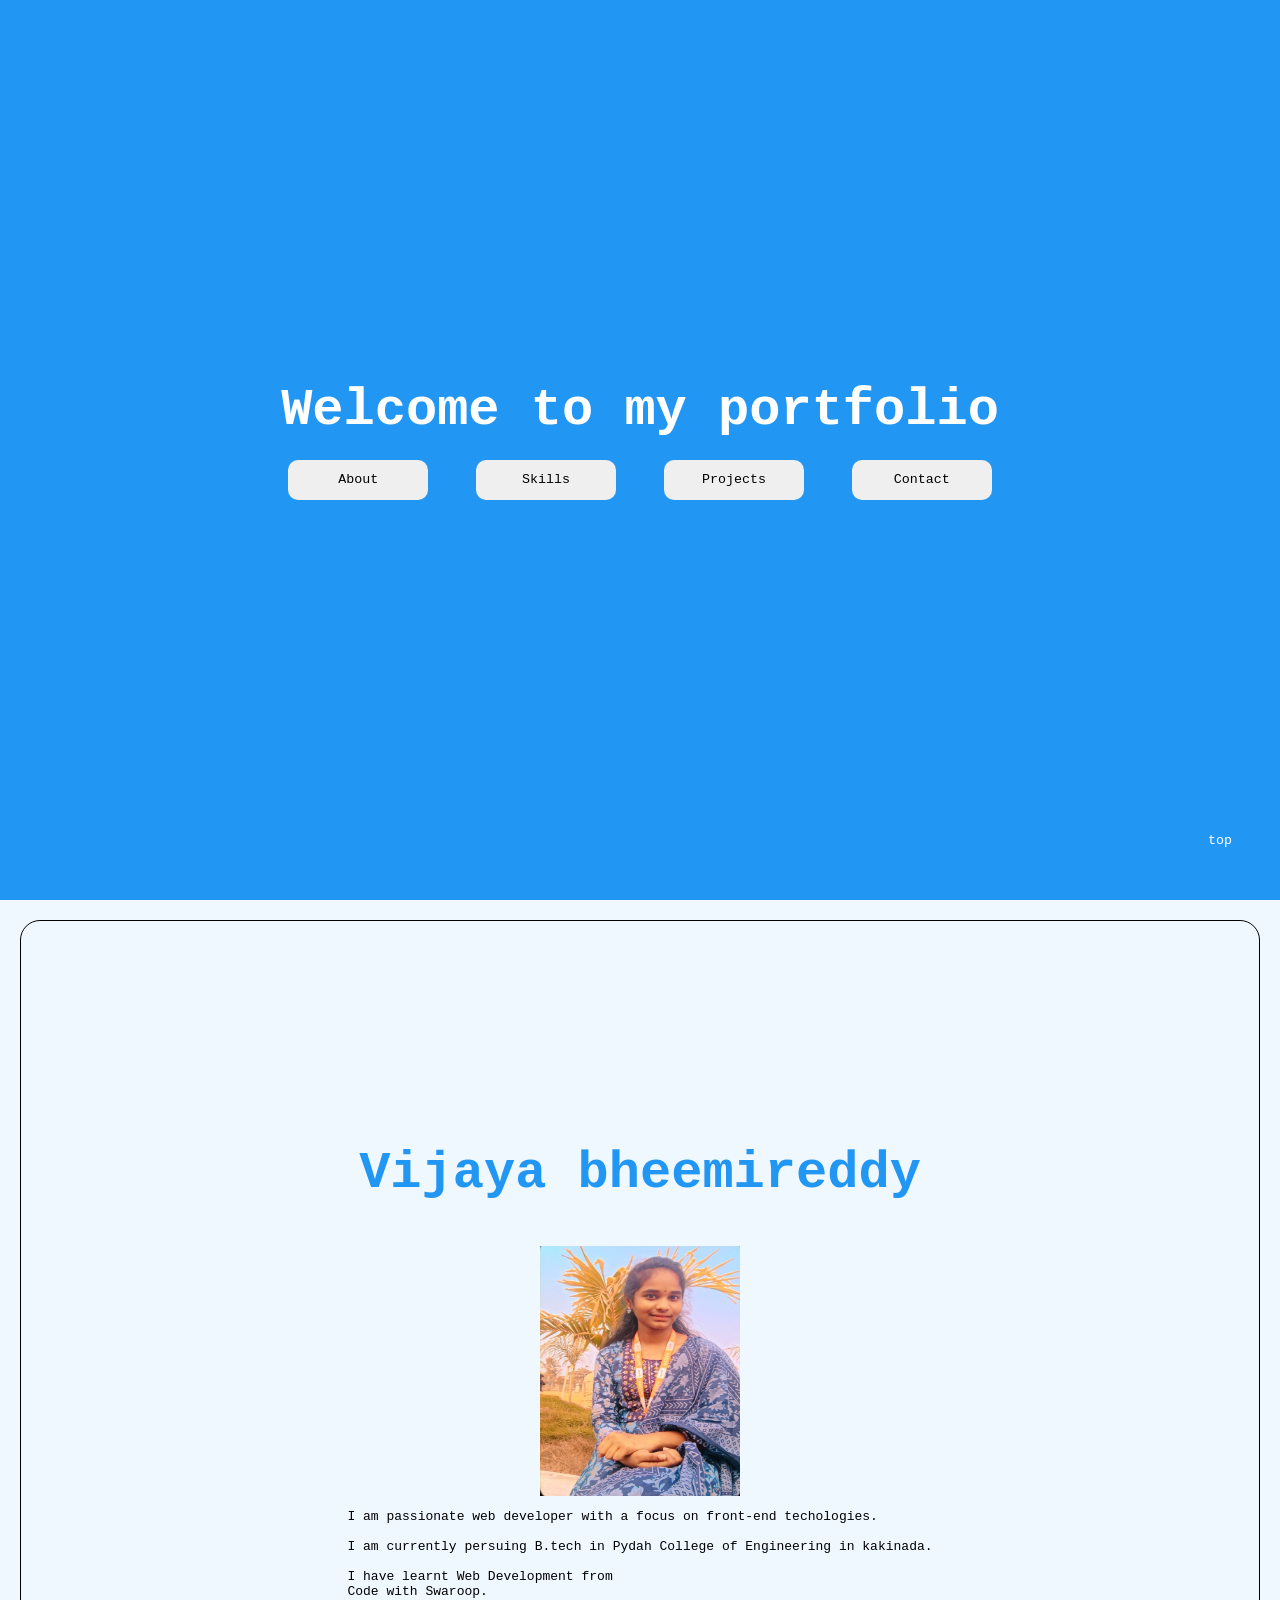
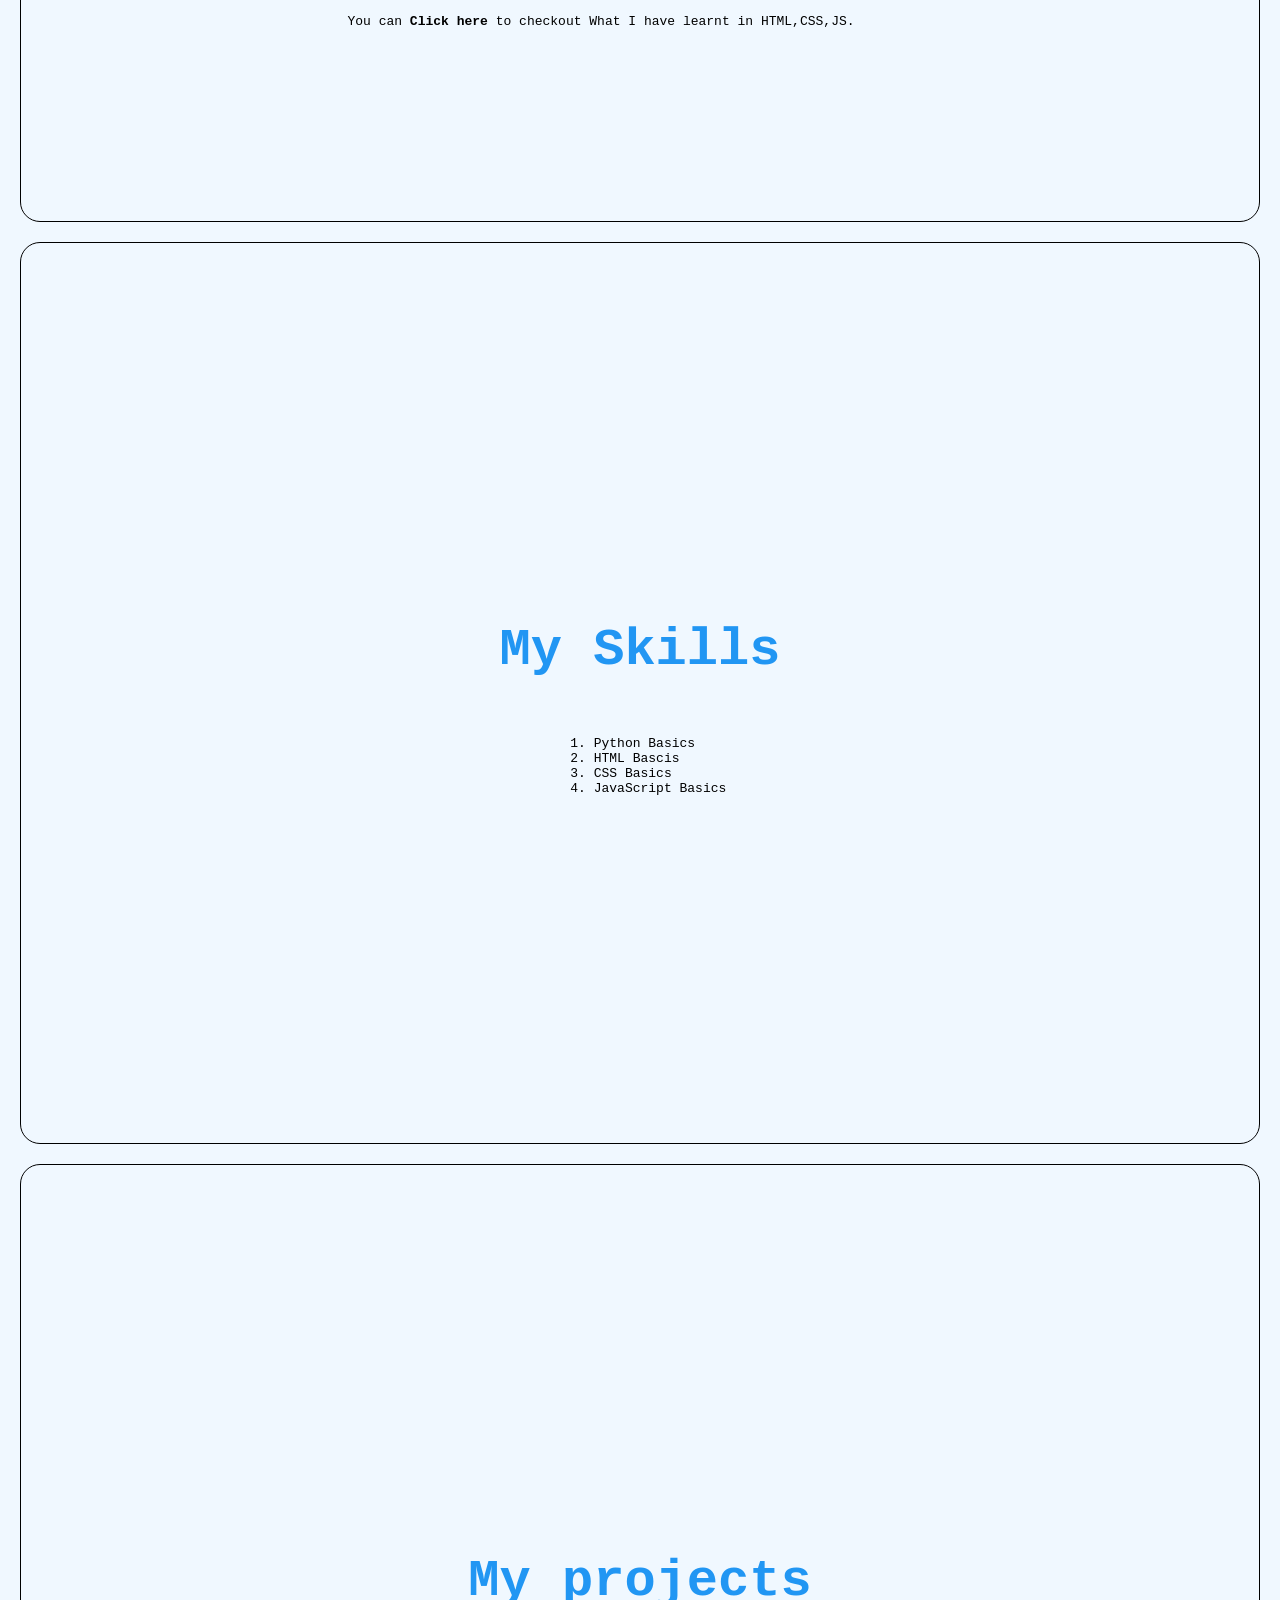
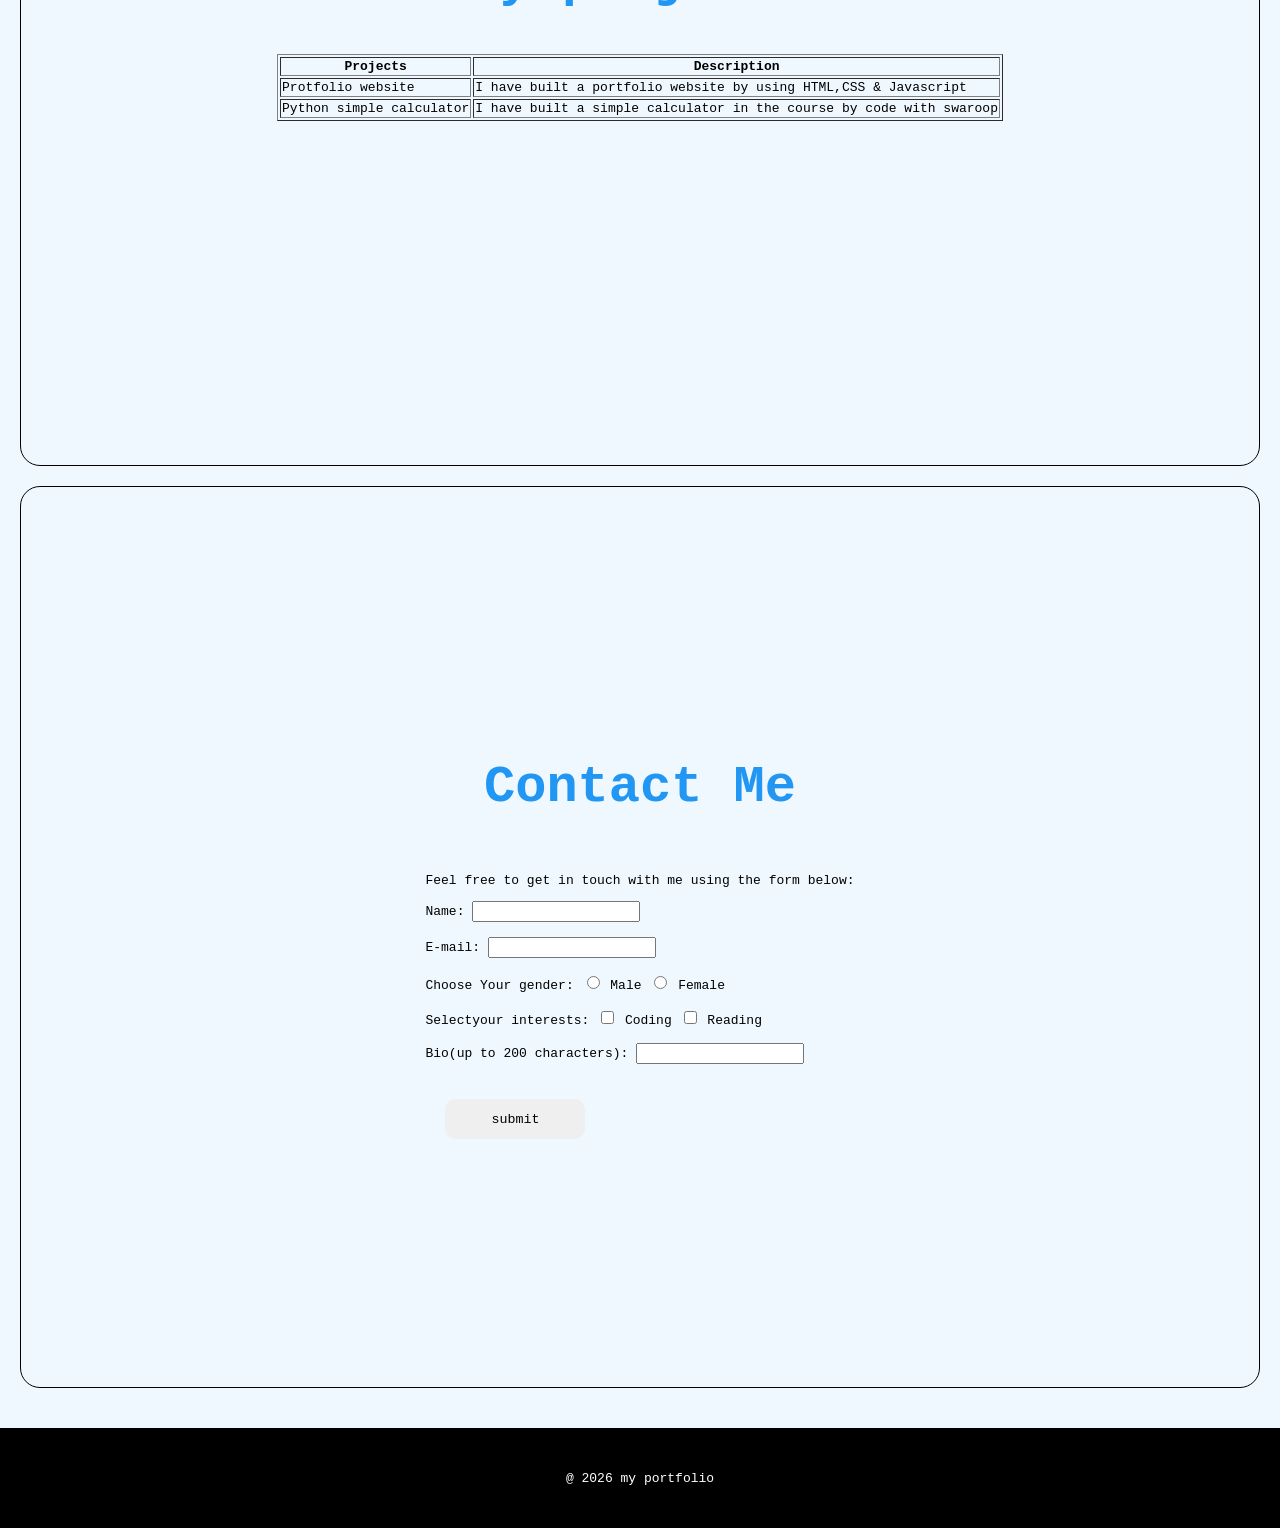
<file: index.html>
<!DOCTYPE html>
<html lang="en">
<head>
    <title>My portfolio</title>
    <link rel="stylesheet" href="index.css">
</head>
<body>
    
    <header>
    <h1>Welcome to my portfolio</h1>
    <div>
    <a href="#About"><button>About</button></a>
    <a href="#Skills"><button>Skills</button></a>
    <a href="#my projects"><button>Projects</button></a>
    <a href="#contact me"><button>Contact</button></a>  
</div>
 </header>
    <main>
        <section id="About">
            <h1>Vijaya bheemireddy</h1>
    <img src="mypic.jpeg" alt="vijayabheemireddy" width="100px" height="100px">
    <p>I am passionate web developer with a focus on front-end techologies. <br> <br> I am currently persuing B.tech in Pydah College of Engineering in kakinada. <br><br> I have learnt Web Development from<br> Code with Swaroop.<br><br> You can <b>Click here</b> to checkout What I have learnt in HTML,CSS,JS. </p>
    </section>
    <section id="Skills">
    <h1>My Skills</h1>
    <ol>
        <li>Python Basics</li>
        <li>HTML Bascis</li>
        <li>CSS Basics</li>
        <li>JavaScript Basics</li>
        </ol>
        </section>
        <section id="my projects">
        <h1>My projects</h1>
        <table border="1">
        <tr>
            <th>Projects</th>
            <th>Description</th>
        </tr>
        <tr>
            <td>Protfolio website</td>
            <td>I have built a portfolio website by using HTML,CSS & Javascript</td>
        </tr>
        <tr>
            <td>Python simple calculator</td>
            <td>I have built a simple calculator in the course by code with swaroop</td>
        </tr>
        </table>
        </section>
        <section id="contact me">
    <h1>Contact Me</h1> 
    <form action="">
    <p>Feel free to get in touch with me using the form below:</p> 
    <label for="">Name:</label> 
    <input type="text" required > 
    <br>
    <br>
    <label for="">E-mail:</label>
    <input type="e-mail" required>
    <br><br>
    <label for="">Choose Your gender:</label>
    <input type="radio" value="male" name="gender">
    <label for="">Male</label>
    <input type="radio" value="Female" name="gender">
    <label for="">Female</label>
    <br><br>
    <label for="">Selectyour interests:</label>
    <input type="checkbox" value="coding" name="skills">
     <label for="">Coding</label>
    <input type="checkbox" value="Reading" name="Skills">
    <label for="">Reading</label>
    <br><br>
    <label for="">Bio(up to 200 characters):</label>
    <input type="text">
    <br><br>
    <button class="submit">submit</button>
   </form>
   </section>
   </main>
   <a href="">
   <button class="fixed">top</button></a>
   <footer>@ 2026 my portfolio</footer>
</body>
</html>
</file>
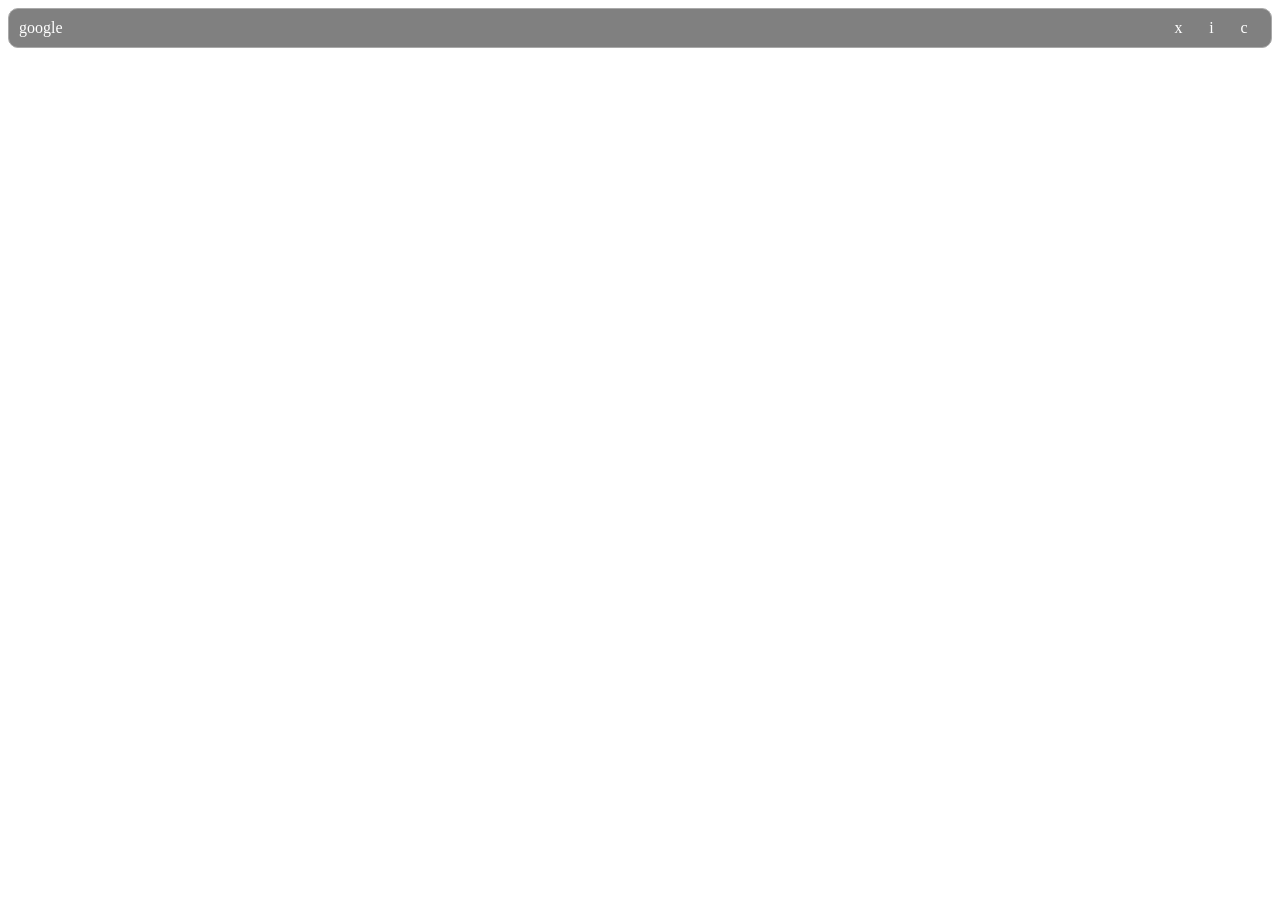
<file: 01google.html>
<!DOCTYPE html>
<html lang="en">
<head>
 
    <title>Document</title>
    <style>
        .search{
            display:flex;
            flex-direction: row;
            background-color: gray;
            color:white;
            padding:10px;
            border:1px solid darkgrey;
            border-radius: 10px;
            justify-content:space-between;
        }
        .subcontent{
            display:flex;
            width: 100px;
            justify-content: space-around;
        }
    </style>
</head>
<body>
    <div class="search">
        <div>
        <div class="google">
          google
        </div>
        </div>
        <div  class="subcontent">
        <div class="x">
          x
        </div>
        <div class="mic">
          i
        </div>
        <div class="cam">
            c
        </div>
        </div>
    </div>
    
</body>
</html>
</file>
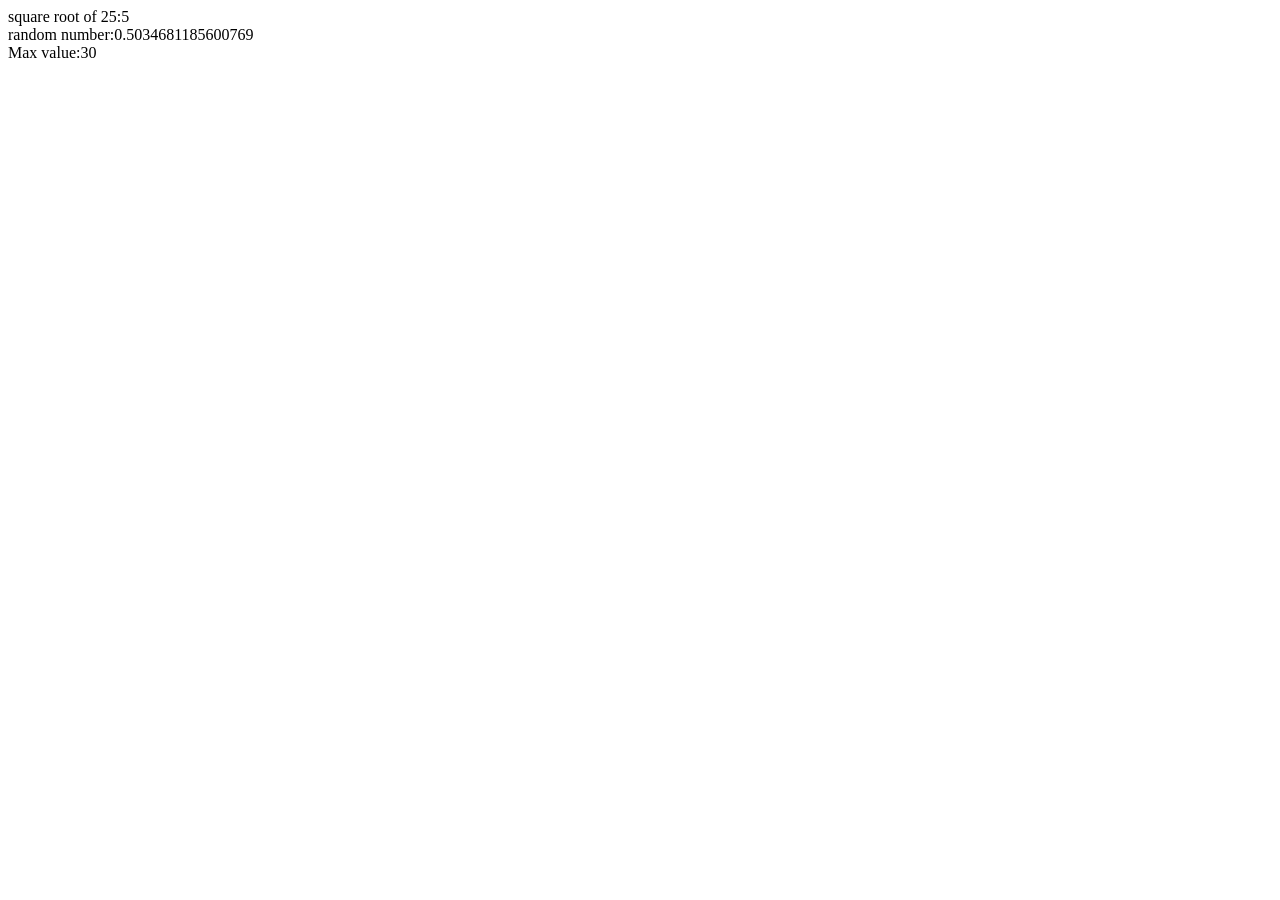
<file: basic.html>
<!DOCTYPE html>
<head>
    <title>login form</title>
</head>
<body>
    <script>
        document.write("square root of 25:"+Math.sqrt(25)+"<br>");
        document.write("random number:"+Math.random()+"<br>");
        document.write("Max value:"+Math.max(10,20,30));
    </script>
</body>
</html>
</file>
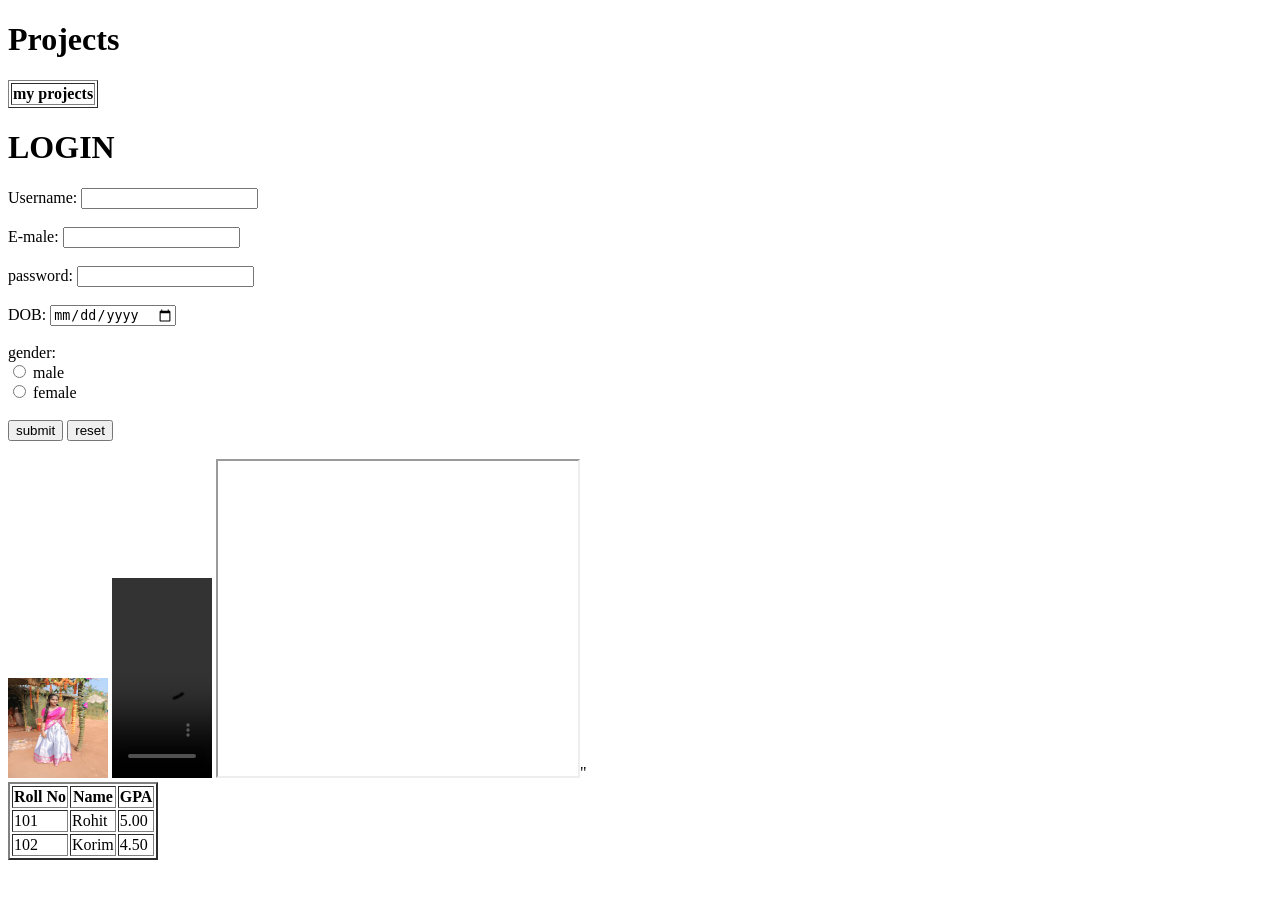
<file: forms.html>
<!DOCTYPE html>
<head>
    <title>Document</title>
</head>
<body>
    <h1>Projects</h1>
    <table border="1">
       <tr>
        <th>my projects</th>
       </tr>
    </table>
    <h1>LOGIN</h1>
    <form action>
        <label for="">Username:</label>
        <input type="text" required>
        <br>
        <br>
        <label for="">E-male:</label>
        <input type="email" required>
        <br>
        <br>
        <label for="">password:</label>
        <input type="password" required>
        <br>
        <br>
        <label for="">DOB:</label>
        <input type="date" required>
        <br>
        <br>
        <label for="gender">gender:</label>
        <br>
        <input type="radio" name="gender"value="male">
       <label for="">male</label>
       <br>
       <input type="radio" name="gender"  value="female">
       <label for="">female</label>
       <br>
       <br>
       <button>submit</button>
       <button>reset</button>
    </form>
    <br>
  <img src="vijaya8.jpg" alt="my image" height="100px" width="100px">
  <video src="vijju7.mp4" controls width="100px" height="200px"></video>
  <iframe width="360" height="315" src="https://www.youtube.com/embed/UMunChbRJwM?si=wWHd4QJvs14H3vVx"  allowfullscreen></iframe>"
<br>
  <table border="2">
    <tr>
    <th>Roll No</th>
    <th>Name</th>
    <th>GPA</th>
    </tr>
    <tr>
        <td>101</td>
        <td>Rohit</td>
        <td>5.00</td>
    </tr>
    <tr>
        <td>102</td>
        <td>Korim</td>
        <td>4.50</td>
    </tr>
  </table>
</body>
</html>
</file>
<file: index.css>
*{
    font-family:  monospace;
}
body{
    margin:0;
    background-color: aliceblue;
}
header{
    height:100vh;
   color:white;
    background-color:#2196F3;
    display:flex;
    flex-direction: column;
    justify-content: center;
    align-items: center;
}
header h1{
    color:white;
    margin:0px;
}
h1{
    font-size: 4rem;
    color:#2196F3;
}
button{
    height:40px;
    width:140px;
    border:none;
    border-radius:10px;
    margin:20px;

}
button:hover{
    color:white;
    background-color: darkblue;
}
img{
    height:250px;
    width:200px;
}
main{
    padding:20px;
}
section{
    height:100vh;
    border:1px solid;
    border-radius:20px;
    margin-bottom:20px;
     display:flex;
    flex-direction: column;
    justify-content: center;
    align-items: center;
}
a{
    text-decoration: none;
}
.submit{
    height:40px;
    width:140px;
    border:1px;
    border-radius:10px;
}
.submit:hover{
   color:whitesmoke;
   background-color:#2196F3;
}
footer{
    height:100px;
    color:white;
    background-color: black;
    display: flex;
    justify-content: center;
    align-items: center;
  
}
.fixed{
  position:fixed;
  bottom:10px;
  border:none;
  height:60px;
  width:60px;
  border-radius:50%;
  cursor:pointer;  
  color:white;
  right:10px;
  background-color: #2196F3;
}
</file>
